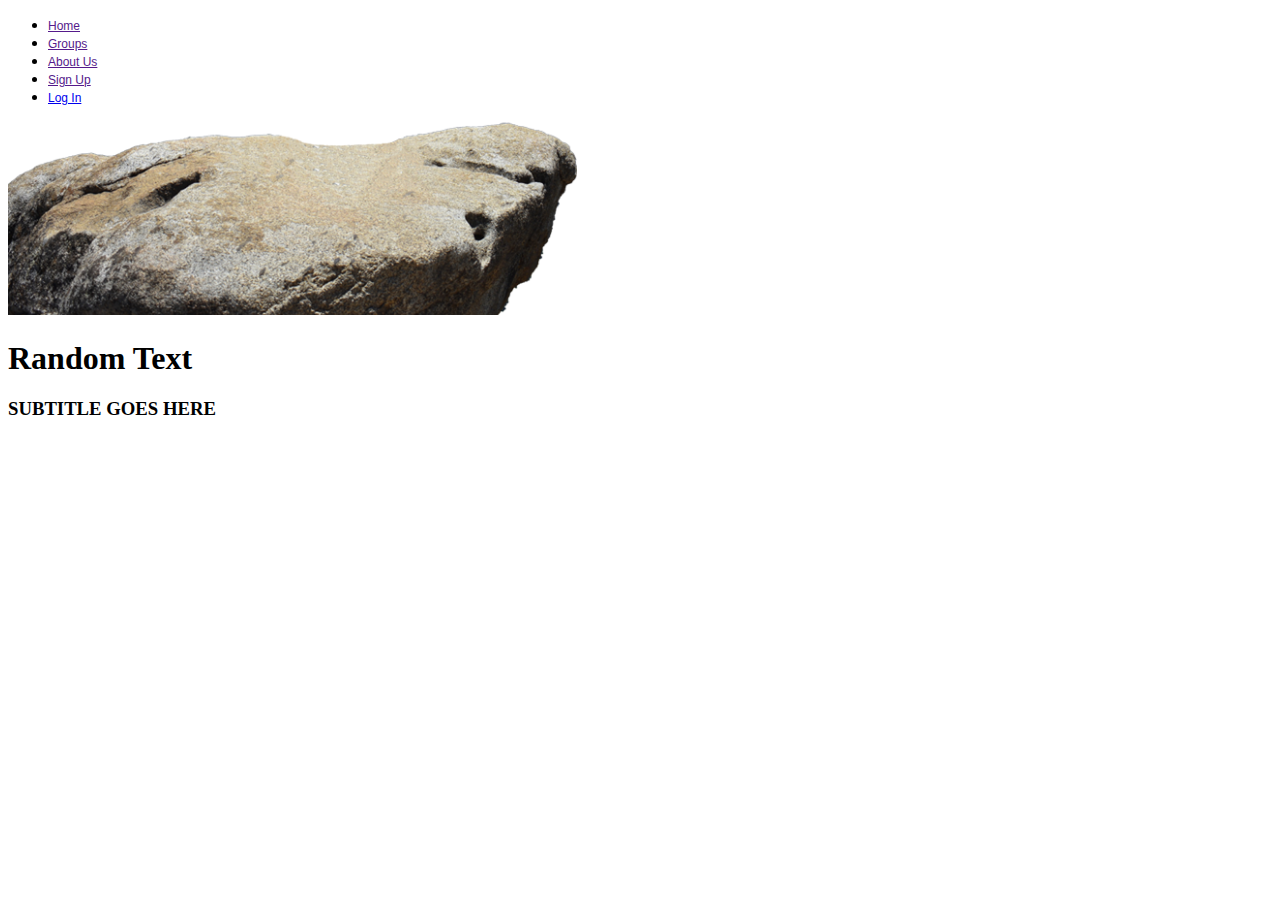
<file: index.html>
<!DOCTYPE html>
    <html lang="en">
    <head>
        <meta charset="UTF-8">
        <title>Sightscapes</title>
        <link href="styles/homestyles.css" rel="stylesheet">
        <link href="https://cdn.jsdelivr.net/npm/bootstrap@5.1.3/dist/css/bootstrap.min.css" rel="stylesheet" integrity="sha384-1BmE4kWBq78iYhFldvKuhfTAU6auU8tT94WrHftjDbrCEXSU1oBoqyl2QvZ6jIW3" crossorigin="anonymous">
        <script src="https://cdn.jsdelivr.net/npm/bootstrap@5.1.3/dist/js/bootstrap.bundle.min.js" integrity="sha384-ka7Sk0Gln4gmtz2MlQnikT1wXgYsOg+OMhuP+IlRH9sENBO0LRn5q+8nbTov4+1p" crossorigin="anonymous"></script></head>
    </head>
    <body>
        <div class="top">
                <nav class="navbar navbar-expand-lg navbar-dark">
                    <div class="container-fluid">
                        <div class="collapse navbar-collapse">
                            <ul class = "navbar-nav">
                                <li class = "navbar-item">
                                    <a class = "nav-link" href="">Home</a>
                                </li>
                                <li class = "navbar-item">
                                    <a class = "nav-link" href="">Groups</a>
                                </li>
                                <li class = "navbar-item">
                                    <a class = "nav-link" href="">About Us</a>
                                </li>
                                <li class = "navbar-item">
                                    <a class = "nav-link" href="">Sign Up</a>
                                </li>
                                <li class = "navbar-item">
                                    <a class = "nav-link" href="PHP/cart.php">Log In</a>
                                </li>
                            </ul>
                        </div>

                    </div>
                </nav>
            </div>
<!--            <img class = "background" src="images/background.png" width=100% height=930>-->
            <img class="rock" src="images/rock.png" width=45% height=30%>
            <h1 class = "mainHeader">Random Text</h1>
            <h3 class = "subtitle">SUBTITLE GOES HERE</h3>
        </div>
        <div class = "middle">
<!--            <h5>mid</h5>-->
        </div>
        <div class = "bottom">
<!--            <h5>bottom</h5>-->
        </div>
    </body>
</html>
</file>
<file: styles/homestyles.css>
html {
    scroll-behavior: smooth;
}
::selection{
    background-color: rgba(0,0,0,0);
    color: darkgoldenrod;
}
.background{
    background-color: #0b1d26;
    height: 75px;
}
.sky-bck{
    background-image: linear-gradient(rgba(0,0,0,0.15), rgba(0,0,0,0.15)),url(../bckgrnd/sky.png);
    width: 100%;
    height: 200%;
}
.mountain-bck{
    background-image: url(../bckgrnd/mountains.png);
    background-repeat: no-repeat;
    width: 100%;
    height: 200%;
    padding-top: 200px;
}

.ground-bck{
    background-image: url(../bckgrnd/ground.png);
    background-repeat: no-repeat;
    width: 100%;
    height: 100%;
}

 .top-header{
     padding-top: 10%;
     padding-left: 25%;
 }
 .top-header p{
    font-family: sans-serif;
    font-size: 30;
    color: gold;
 }
 .top-header h1{
    font-family: 'Serif';
    font-weight: 600;
    font-size: 100px;
    color: white;
 }
 .top-header hr{
    width:100%;
    background-color: gold;
 }

.middle-text{
    font-family: 'Serif';
    text-align: center;
    background-color: #0b1d26;
}
.middle-text h1{
    font-size: 4.5rem;
    color: white;
}
.middle-text hr{
    background-color:gold;
}
.middle-text p{
    color:white;
}
.button-style{
    border: none;
    background-color: rgba(0,0,0,0);
    color: white;
}
.first-text{
    padding-top: 5%;
    margin-left: 50px;
    width: 50%;
    margin-bottom: 500px;
}
.middle-text .m1{
    float: right;
    display: inline;
    margin-right: 10%;
}
.middle-text .m2{
    float: left;
    display: inline;
    margin-left: 10%;
    margin-top: -900px;
    
}
.middle-text .m3{
    float: right;
    display: inline;
    margin-right: 10%;
    margin-top: -700px;
}
.second-text{
    margin-top: 20%;
    margin-left: 50%;
    margin-right: 50px;
    margin-bottom: 500px;
    background-color: #0b1d26;
}
.third-text{
    margin-left: 50px;
    margin-top: 20%;
    margin-bottom: 20%;
    width: 50%;
}


.bg-grey {
    background: #0b1d26;
 }
 footer {
        color: white;
 }
 footer p, a {
font-size: 12px;
font-family: 'Roboto', sans-serif;
}
footer h6 {
font-family: 'Playfair Display', serif;
margin-bottom: 40px;
position: relative;
}
footer h6:after {
position: absolute;
content: "";
background: grey;
width: 12%;
height: 1px;
left: 0;
bottom: -20px;
}
 .social .fa {
color: gray;
font-size: 22px;
padding: 10px 15px;
background: #3c3c3c;
}
.section {
    display: flex;
    flex-direction: row;
    font-family: sans-serif;
    margin-left: 10%;
    color: white;
  }
  
  
  .content {
    padding: 20px;
    padding-top: 5%;
    width: 50%;
    margin-bottom: 500px;
    text-align: center;
  }
  .content h1{
    font-size: 4.5rem;
    color: white;
  }
  .content hr{
      background-color: gold;
  }
  .content2 {
    padding: 20px;
    padding-top: 5%;
    width: 50%;
    margin-bottom: 15%;
    text-align: center;
  }
  .content2 h1{
    font-size: 4.5rem;
    color: white;
  }
  .content2 hr{
      background-color: gold;
  }
</file>
